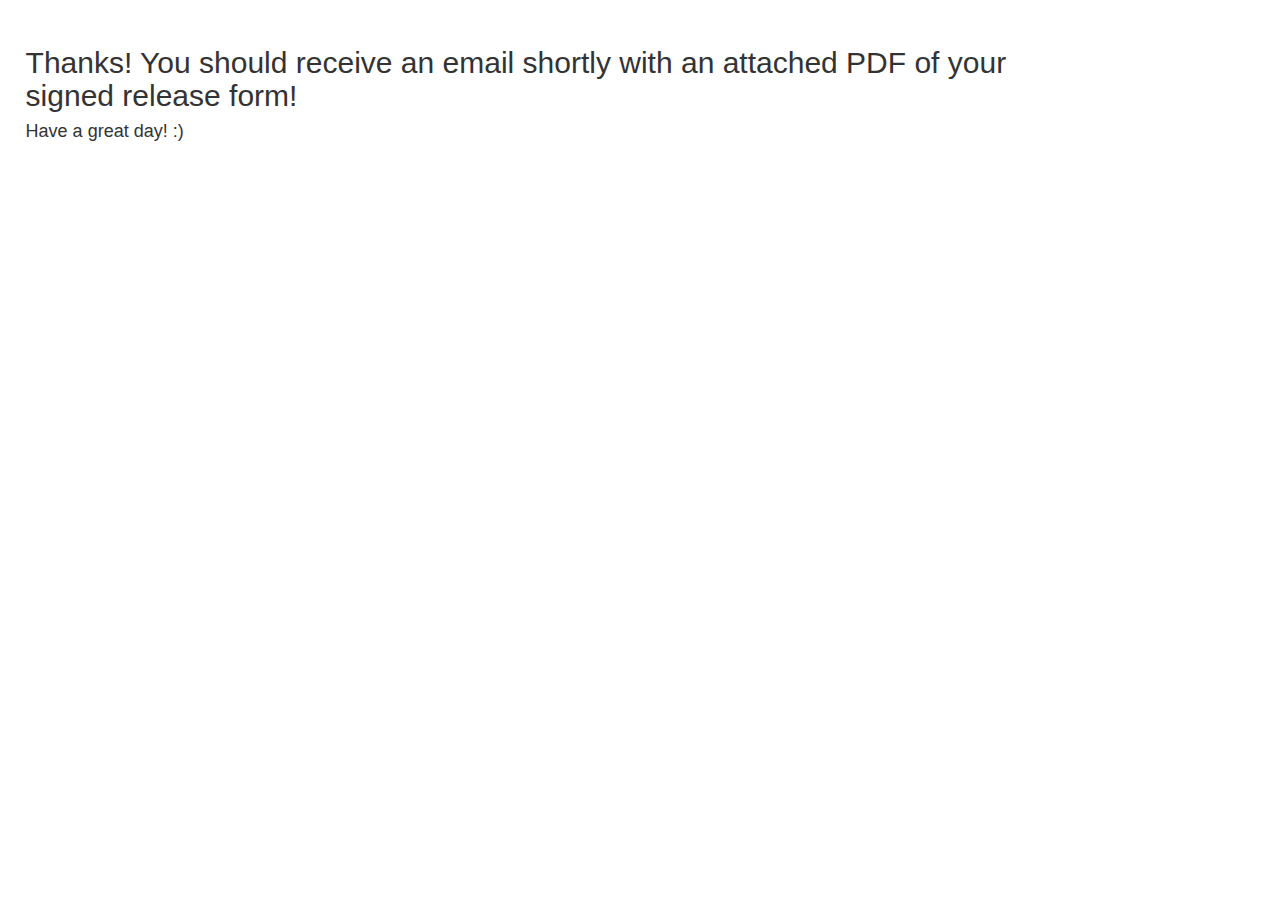
<file: static/release_landing_page.html>
<!DOCTYPE html>
<html>
  <head>
    <meta charset="UTF-8">
    <title>Perjus Release Form</title>
    <link rel="stylesheet" href="https://maxcdn.bootstrapcdn.com/bootstrap/3.3.2/css/bootstrap.min.css">
    <link rel="stylesheet" href="lib/jquery.signaturepad.css">
    <link rel="stylesheet" href="style.css">
    <!--[if lt IE 9]><script src="lib/sign-pad/assets/flashcanvas.js"></script><![endif]-->
    <script src="https://ajax.googleapis.com/ajax/libs/jquery/2.1.3/jquery.min.js"></script>
    <script src="https://maxcdn.bootstrapcdn.com/bootstrap/3.3.2/js/bootstrap.min.js"></script>
    <script src="lib/jquery.signaturepad.min.js"></script>
    <script src="lib/parsley.min.js"></script>
    <script src="lib/json2.min.js"></script>

  </head>
  <body>
    <div class="container-fluid main-body">
      <h2>Thanks! You should receive an email shortly with an attached PDF of your signed release form!</h2>
      <h4>Have a great day! :)</h4>
    </div>
    <script src="helper.js"></script>
  </body>
</html>
</file>
<file: static/style.css>
.main-body {
	padding-right  : 15%;
	padding-left   : 2%;
	padding-top    : 2%;
	padding-bottom : 8%;
}

.added {
	border-style  : solid; 
	border-width  : 3px;
	border-color  : #BDA0CB;
	border-radius : 4px;
	padding       : 10px;
	margin-top    : 10px;
	margin-bottom : 10px;
}

.pad {
	padding-top   : 10px
}

.sig {
    width: 330px
}

input.parsley-success,
select.parsley-success,
textarea.parsley-success {
    color: #468847;
    background-color: #DFF0D8;
    border: 1px solid #D6E9C6;
}

input.parsley-error,
select.parsley-error,
textarea.parsley-error {
    color: #B94A48;
    background-color: #F2DEDE;
    border: 1px solid #EED3D7;
}

.parsley-errors-list {
    margin: 2px 0 3px;
    padding: 0;
    list-style-type: none;
    font-size: 0.9em;
    line-height: 0.9em;
    opacity: 0;
    transition: all .3s ease-in;
    -o-transition: all .3s ease-in;
    -moz-transition: all .3s ease-in;
    -webkit-transition: all .3s ease-in;
}

.parsley-errors-list.filled {
    opacity: 1;
}

.work-warning {
    padding: 20px;
    text-align: left;
}

#make_csv {
    margin-bottom: 15px;
}
</file>
